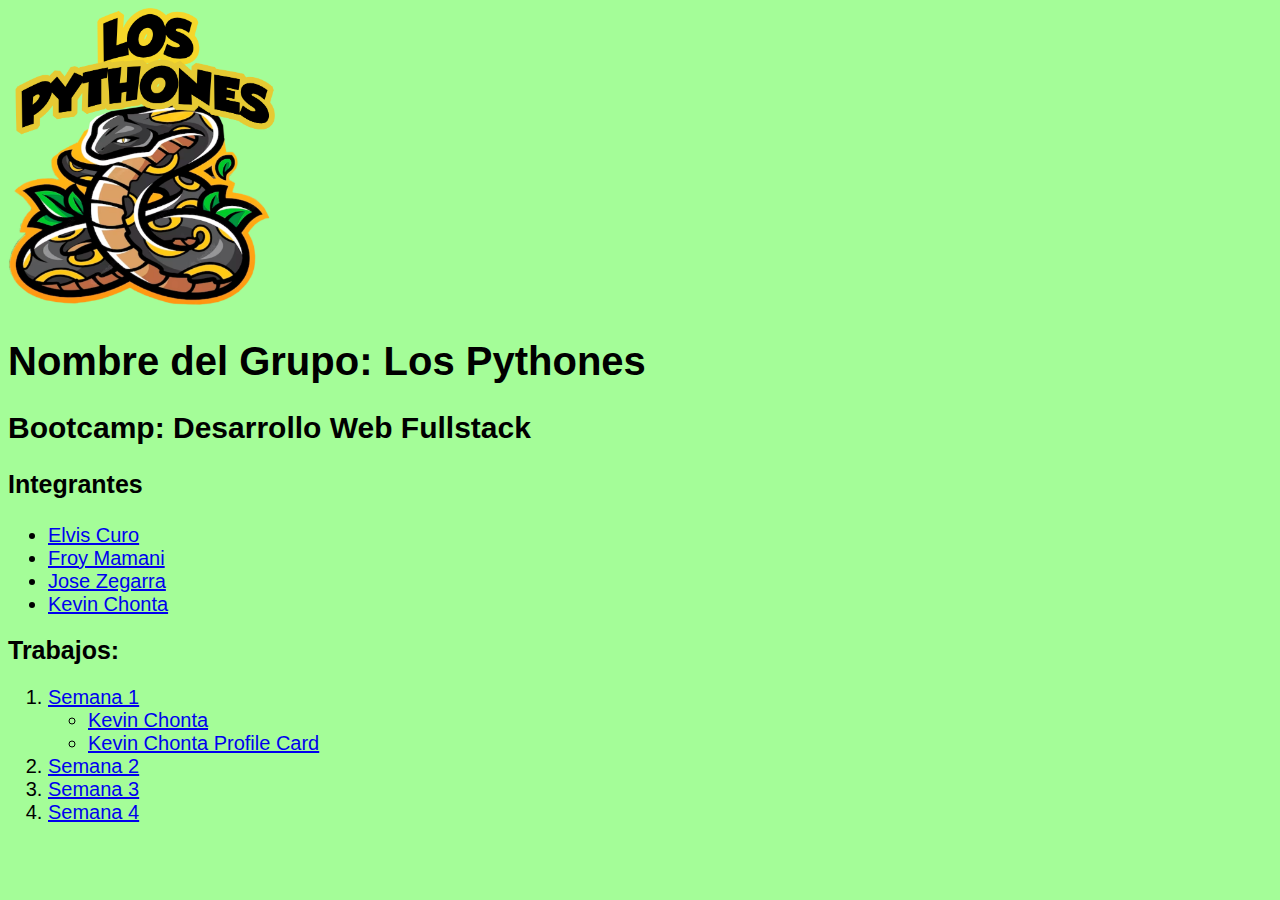
<file: index.html>
<!DOCTYPE html>
<html lang="en">

<head>
    <meta charset="UTF-8">
    <meta http-equiv="X-UA-Compatible" content="IE=edge">
    <meta name="viewport" content="width=device-width, initial-scale=1.0">
    <title>Los Pythones</title>
    <link rel="shortcut icon" href="imagenes/logo-python.png" type="logo de python">
    <style>
    body {background-color: rgb(164, 253, 152);
    }
    </style>
</head>

<body>
    <header>
        <nav>
            <img src="./imagenes/logo-los-pythones.png" alt="Logo del grupo los Pythones" height="300"/>
        </nav>
    </header>
    <main>
        <article>
            <div>
                <div>
                    <h1
                    style="color: black; 
                          font-size: 40px;
                          font-family: 'Gill Sans', 'Gill Sans MT', Calibri, 'Trebuchet MS', sans-serif;"
                    >Nombre del Grupo: Los Pythones</h1>
                    <h2
                    style="color: black; 
                          font-size: 30px;
                          font-family: 'Gill Sans', 'Gill Sans MT', Calibri, 'Trebuchet MS', sans-serif;"
                    >Bootcamp: Desarrollo Web Fullstack</h2>
                    <h3
                    style="color: black; 
                          font-size: 25px;
                          font-family: 'Gill Sans', 'Gill Sans MT', Calibri, 'Trebuchet MS', sans-serif;"
                    >Integrantes</h3>
                </div>
                <div>
                    <ul
                    style="font-size: 20px;
                            font-family: 'Gill Sans', 'Gill Sans MT', Calibri, 'Trebuchet MS', sans-serif;"
                    >
                        <li>
                            <a href="#">Elvis Curo</a>
                        </li>
                        <li>
                            <a href="#">Froy Mamani</a>
                        </li>
                        <li>
                            <a href="#">Jose Zegarra</a>
                        </li>
                        <li>
                            <a href="#">Kevin Chonta</a>
                        </li>
                    </ul>
                </div>
                <div>
                    <h2
                    style="color: black; 
                          font-size: 25px;
                          font-family: 'Gill Sans', 'Gill Sans MT', Calibri, 'Trebuchet MS', sans-serif;"
                    >
                        Trabajos:</h2>
                    <ol
                    style="font-size: 20px;
                            font-family: 'Gill Sans', 'Gill Sans MT', Calibri, 'Trebuchet MS', sans-serif;"
                    >
                        <li>
                            <a href="#">Semana 1</a>
                        </li>
                        <ul>
                            <li>
                                <a href="Profile.html">Kevin Chonta</a>
                            </li>
                       
                            <li>
                                <a href="ProfileCard.html">Kevin Chonta Profile Card</a>
                            </li>
                          
                        </ul>
                        <li>
                            <a href="#">Semana 2</a>
                        </li>
                        <li>
                            <a href="#">Semana 3</a>
                        </li>
                        <li>
                            <a href="#">Semana 4</a>
                        </li>
                    </ol>
                </div>
            </div>
        </article>
    </main>
</body>

</html>
</file>
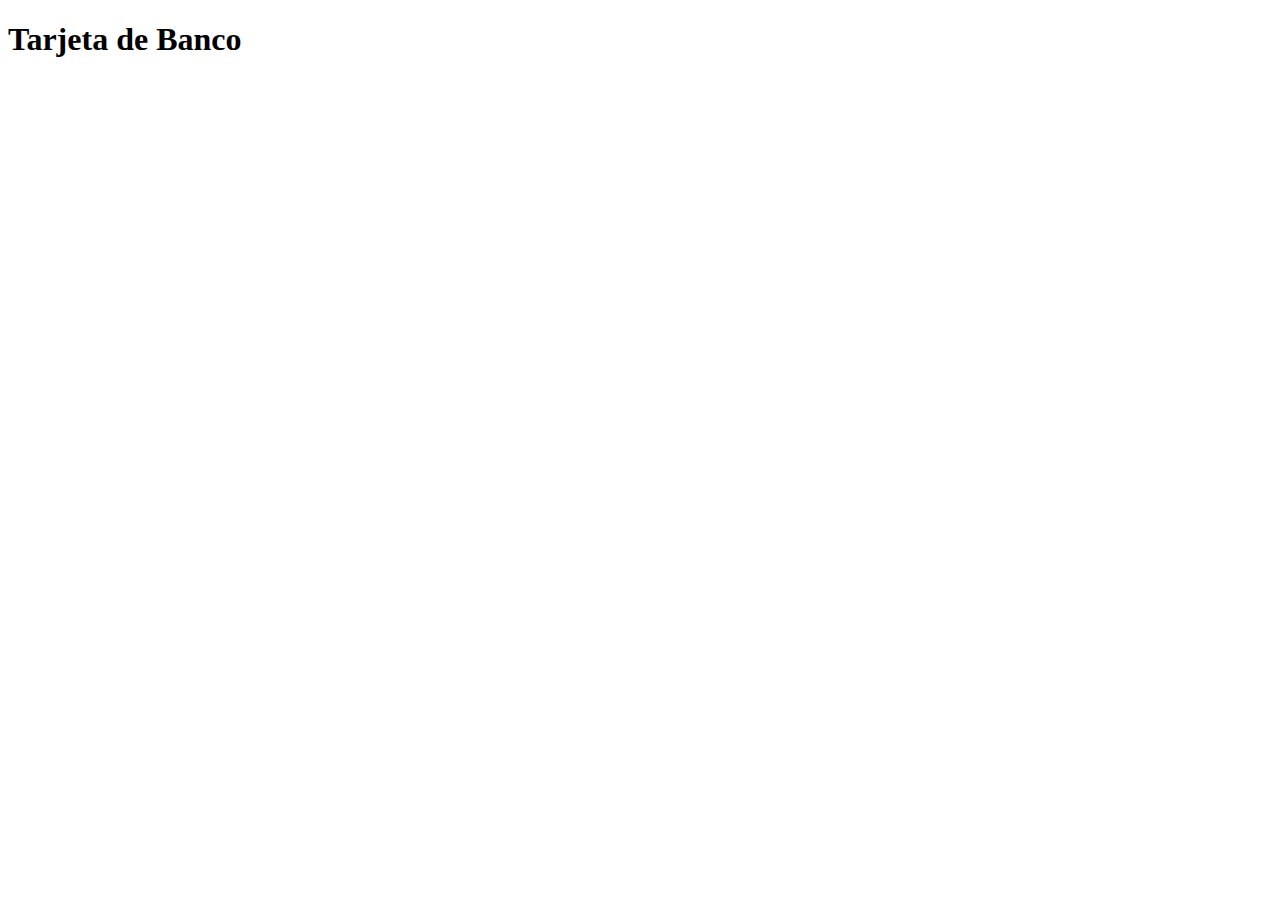
<file: imagenes/semana1/bank-card/index.html>
<!DOCTYPE html>
<html lang="es">

<head>
    <meta charset="UTF-8">
    <meta http-equiv="X-UA-Compatible" content="IE=edge">
    <meta name="viewport" content="width=device-width, initial-scale=1.0">
    <title>Tarjeta de Banco</title>
</head>

<body>
    <h1>Tarjeta de Banco</h1>

    <script>
        // BCP 455788 && Interbank 421355 && BBVA 455103
        alert('Bienvenidos al banco Lima');
        //let para crear variable, var tbn, const
        //promt me permite poner un texto
        //comando para condicionales switch, if, ? : y otro con operacionales && tambien ||
        let cardNumber = prompt('Por favor digite sus primeros seis digitos de su tarjeta');
        let validationCard = false;

        switch (cardNumber) {
            case '455788':
                alert('usted es BCP');
                alert('Muchas gracias por ser BCP');
                validationCard = true;
                break;
            case '421355':
                alert('usted es interbank');
                alert('Muchas gracias por ser interbank');
                validationCard = true;
                break;
            case '455103':
                alert('usted es BBVA');
                alert('Muchas gracia por ser BBVA');
                validationCard = true;
                break;
            default:
                alert('nosotros no trabajamos con su banco');
                break;
        }

        
        if (validationCard) {
            let bd = {
                database1: '455788455786',
                database2: '421355421355',
                database3: '455103455103',
            }
            cardNumber = prompt('ingrese su numero de tarjeta completa');
            if (bd.database1 == cardNumber) {
                alert('gracias 1');
            } else if (bd.database2 == cardNumber) {
                alert('gracias 2');
            } else if (bd.database3 == cardNumber) {
                alert('gracias 3')
            } else {
                alert('No coincide con nuestra base de datos')  
            } 
        } 
    </script>
</body>

</html>
</file>
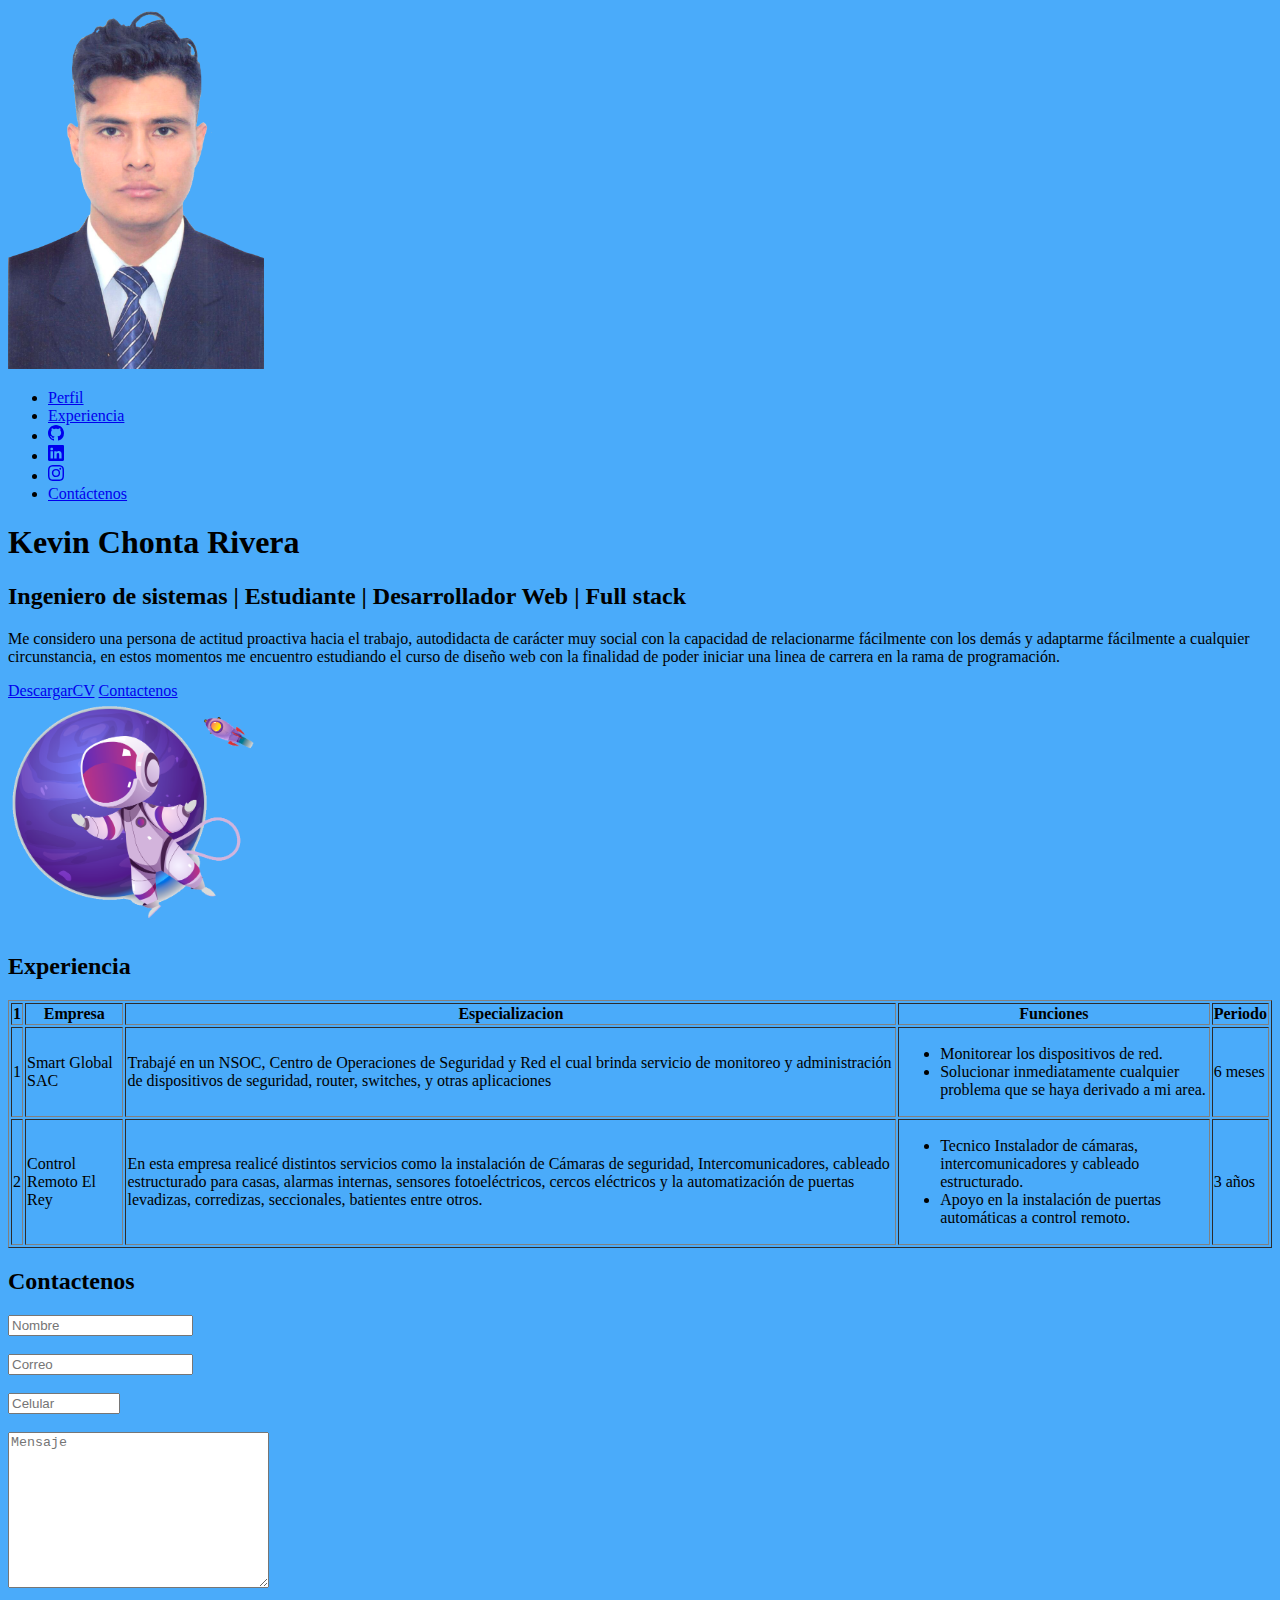
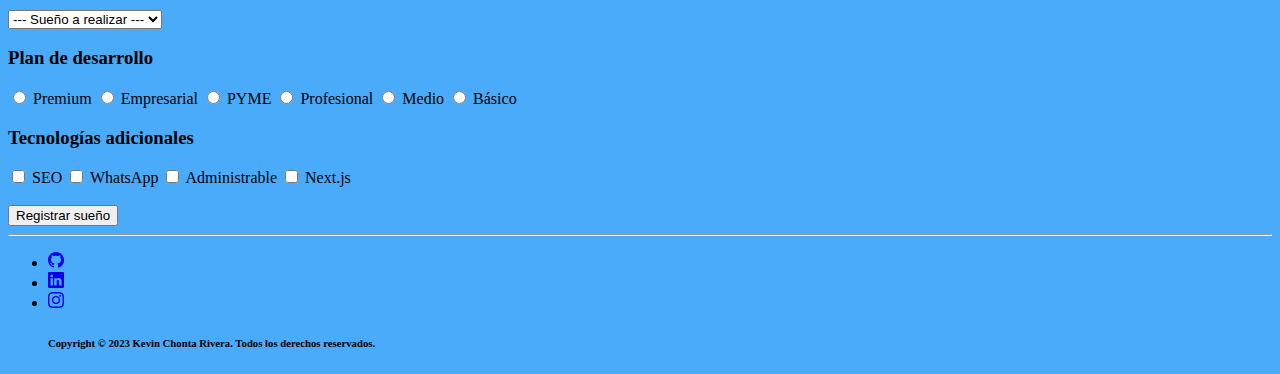
<file: Profile.html>
<!DOCTYPE html>
<html lang="es">

<head>
    <meta charset="UTF-8" />
    <meta name="viewport" content="width=device-width, initial-scale=1.0" />
    <title>Kevin Chonta Rivera</title>
    <link rel="shortcut icon" href="imagenes/codificacion-html.png" type="codigo html">
    <style>
        body {
            background-color: rgb(74, 171, 250);
        }
    </style>
</head>

<body>
    <header>
        <nav>
            <div>
                <img src="imagenes/kevin.png" alt="Foto de perfil kevin" width="256" />
                <ul>
                    <li>
                        <a href="#profile">Perfil</a>
                    </li>
                    <li>
                        <a href="#experiences">Experiencia</a>
                    </li>
                    <li>
                        <a href="https://github.com/Kevinelkr/">
                            <svg xmln="http://www.w3.org/2000/svg" width="16" height="16" fill="currentColor"
                                class="bi bi-github" viewBox="0 0 16 16">
                                <path
                                    d="M8 0C3.58 0 0 3.58 0 8c0 3.54 2.29 6.53 5.47 7.59.4.07.55-.17.55-.38 0-.19-.01-.82-.01-1.49-2.01.37-2.53-.49-2.69-.94-.09-.23-.48-.94-.82-1.13-.28-.15-.68-.52-.01-.53.63-.01 1.08.58 1.23.82.72 1.21 1.87.87 2.33.66.07-.52.28-.87.51-1.07-1.78-.2-3.64-.89-3.64-3.95 0-.87.31-1.59.82-2.15-.08-.2-.36-1.02.08-2.12 0 0 .67-.21 2.2.82.64-.18 1.32-.27 2-.27.68 0 1.36.09 2 .27 1.53-1.04 2.2-.82 2.2-.82.44 1.1.16 1.92.08 2.12.51.56.82 1.27.82 2.15 0 3.07-1.87 3.75-3.65 3.95.29.25.54.73.54 1.48 0 1.07-.01 1.93-.01 2.2 0 .21.15.46.55.38A8.012 8.012 0 0 0 16 8c0-4.42-3.58-8-8-8z" />
                            </svg>
                        </a>
                    </li>
                    <li>
                        <a href="https://www.linkedin.com/in/kevin-chonta-rivera-b6b406154//">
                            <svg xmlns="" width="16" height="16" fill="currentColor" class="bi bi-linkedin"
                                viewBox="0 0 16 16">
                                <path
                                    d="M0 1.146C0 .513.526 0 1.175 0h13.65C15.474 0 16 .513 16 1.146v13.708c0 .633-.526 1.146-1.175 1.146H1.175C.526 16 0 15.487 0 14.854V1.146zm4.943 12.248V6.169H2.542v7.225h2.401zm-1.2-8.212c.837 0 1.358-.554 1.358-1.248-.015-.709-.52-1.248-1.342-1.248-.822 0-1.359.54-1.359 1.248 0 .694.521 1.248 1.327 1.248h.016zm4.908 8.212V9.359c0-.216.016-.432.08-.586.173-.431.568-.878 1.232-.878.869 0 1.216.662 1.216 1.634v3.865h2.401V9.25c0-2.22-1.184-3.252-2.764-3.252-1.274 0-1.845.7-2.165 1.193v.025h-.016a5.54 5.54 0 0 1 .016-.025V6.169h-2.4c.03.678 0 7.225 0 7.225h2.4z" />
                            </svg>
                        </a>
                    </li>
                    <li>
                        <a href="https://www.instagram.com/chontarivera/">
                            <svg xmlns="http://www.w3.org/2000/svg" width="16" height="16" fill="currentColor"
                                class="bi bi-instagram" viewBox="0 0 16 16">
                                <path
                                    d="M8 0C5.829 0 5.556.01 4.703.048 3.85.088 3.269.222 2.76.42a3.917 3.917 0 0 0-1.417.923A3.927 3.927 0 0 0 .42 2.76C.222 3.268.087 3.85.048 4.7.01 5.555 0 5.827 0 8.001c0 2.172.01 2.444.048 3.297.04.852.174 1.433.372 1.942.205.526.478.972.923 1.417.444.445.89.719 1.416.923.51.198 1.09.333 1.942.372C5.555 15.99 5.827 16 8 16s2.444-.01 3.298-.048c.851-.04 1.434-.174 1.943-.372a3.916 3.916 0 0 0 1.416-.923c.445-.445.718-.891.923-1.417.197-.509.332-1.09.372-1.942C15.99 10.445 16 10.173 16 8s-.01-2.445-.048-3.299c-.04-.851-.175-1.433-.372-1.941a3.926 3.926 0 0 0-.923-1.417A3.911 3.911 0 0 0 13.24.42c-.51-.198-1.092-.333-1.943-.372C10.443.01 10.172 0 7.998 0h.003zm-.717 1.442h.718c2.136 0 2.389.007 3.232.046.78.035 1.204.166 1.486.275.373.145.64.319.92.599.28.28.453.546.598.92.11.281.24.705.275 1.485.039.843.047 1.096.047 3.231s-.008 2.389-.047 3.232c-.035.78-.166 1.203-.275 1.485a2.47 2.47 0 0 1-.599.919c-.28.28-.546.453-.92.598-.28.11-.704.24-1.485.276-.843.038-1.096.047-3.232.047s-2.39-.009-3.233-.047c-.78-.036-1.203-.166-1.485-.276a2.478 2.478 0 0 1-.92-.598 2.48 2.48 0 0 1-.6-.92c-.109-.281-.24-.705-.275-1.485-.038-.843-.046-1.096-.046-3.233 0-2.136.008-2.388.046-3.231.036-.78.166-1.204.276-1.486.145-.373.319-.64.599-.92.28-.28.546-.453.92-.598.282-.11.705-.24 1.485-.276.738-.034 1.024-.044 2.515-.045v.002zm4.988 1.328a.96.96 0 1 0 0 1.92.96.96 0 0 0 0-1.92zm-4.27 1.122a4.109 4.109 0 1 0 0 8.217 4.109 4.109 0 0 0 0-8.217zm0 1.441a2.667 2.667 0 1 1 0 5.334 2.667 2.667 0 0 1 0-5.334z" />
                            </svg>
                        </a>
                    </li>
                    <li>
                        <a href="#contact">Contáctenos</a>
                    </li>
                </ul>
            </div>
        </nav>
    </header>
    <main>
        <article id="profile">
            <div>
                <h1>Kevin Chonta Rivera</h1>
                <h2>Ingeniero de sistemas | Estudiante | Desarrollador Web | Full stack</h2>
                <P>Me considero una persona de actitud proactiva hacia el trabajo, autodidacta de carácter muy social
                    con la capacidad de relacionarme fácilmente con los demás y adaptarme fácilmente a cualquier
                    circunstancia, en estos momentos me encuentro estudiando el curso de diseño web con la finalidad de
                    poder iniciar una linea de carrera en la rama de programación.</P>
                <a
                    href="https://drive.google.com/file/d/1I5jieSDbr7fQ99nfN7xzaiChhr6kMv_n/view?usp=share_link">DescargarCV</a>
                <a href="#contact">Contactenos</a>
                <br>
                <img src="imagenes/astronauta.png" alt="Imagen" ; width="260">
            </div>
        </article>
        <section id="experiences">
            <div>
                <h2>Experiencia</h2>
                <table border="1">
                    <thead>
                        <tr>
                            <th>
                                1
                            </th>
                            <th>
                                Empresa
                            </th>
                            <th>
                                Especializacion
                            </th>
                            <th>
                                Funciones
                            </th>
                            <th>
                                Periodo
                            </th>
                        </tr>
                    </thead>
                    <tbody>
                        <tr>
                            <td>1</td>
                            <td>Smart Global SAC</td>
                            <td>Trabajé en un NSOC, Centro de Operaciones de Seguridad y Red el cual brinda servicio de
                                monitoreo y administración de dispositivos de seguridad, router, switches, y otras
                                aplicaciones </td>
                            <td>
                                <ul>
                                    <li>Monitorear los dispositivos de red.</li>
                                    <li>Solucionar inmediatamente cualquier problema que se haya derivado a mi area.
                                    </li>
                                </ul>
                            </td>
                            <td>6 meses</td>
                        </tr>
                        <tr>
                            <td>2</td>
                            <td>Control Remoto El Rey</td>
                            <td>En esta empresa realicé distintos servicios como la instalación de Cámaras de seguridad,
                                Intercomunicadores, cableado estructurado para casas, alarmas internas, sensores
                                fotoeléctricos, cercos eléctricos y la automatización de puertas levadizas, corredizas,
                                seccionales, batientes entre otros.</td>
                            <td>
                                <ul>
                                    <li>Tecnico Instalador de cámaras, intercomunicadores y cableado estructurado.</li>
                                    <li>Apoyo en la instalación de puertas automáticas a control remoto.</li>
                                </ul>
                            </td>
                            <td>3 años</td>
                        </tr>
                    </tbody>
                </table>
            </div>
        </section>
        <section id="contact">
            <div>
                <h2>
                    Contactenos
                </h2>
                <form>
                    <input type="text" name="name" id="name" placeholder="Nombre" required />
                    <br />
                    <br />
                    <input type="email" name="email" id="email" placeholder="Correo" minlength="5" maxlength="256"
                        required />
                    <br />
                    <br />
                    <input type="number" name="phone" id="phone" placeholder="Celular" min="900000000" max="999999999"
                        required />
                    <br />
                    <br />
                    <textarea name="message" id="message" cols="30" rows="10" placeholder="Mensaje" maxlength="256"
                        required></textarea>
                    <br />
                    <br />
                    <select name="dream" id="dream" required>
                        <option value="">--- Sueño a realizar ---</option>
                        <option value="web-page">Página Web</option>
                        <option value="landing-page">Landing Page</option>
                        <option value="e-commerce">e-commerce</option>
                        <option value="e-learning">e-learning</option>
                        <option value="blog">Blog</option>
                        <option value="portfolio">Portafolio</option>
                        <option value="admin-dashboard">Admin Dashboard</option>
                        <option value="application">Aplicación</option>
                    </select>
                    <br>
                    <h3>Plan de desarrollo</h3>
                    <input type="radio" name="plan" id="premium" value="premium">
                    <label for="premium">Premium</label>
                    <input type="radio" name="plan" id="business" value="business">
                    <label for="business">Empresarial</label>
                    <input type="radio" name="plan" id="pyme" value="pyme">
                    <label for="pyme">PYME</label>
                    <input type="radio" name="plan" id="professional" value="professional">
                    <label for="professional">Profesional</label>
                    <input type="radio" name="plan" id="medium" value="medium">
                    <label for="medium">Medio</label>
                    <input type="radio" name="plan" id="basic" value="basic">
                    <label for="basic">Básico</label>
                    <br>
                    <h3>Tecnologías adicionales</h3>
                    <input type="checkbox" name="seo" id="seo" />
                    <label for="seo">SEO</label>
                    <input type="checkbox" name="whatsapp" id="whatsapp" />
                    <label for="whatsapp">WhatsApp</label>
                    <input type="checkbox" name="self-administered" id="administered" />
                    <label for="administered">Administrable</label>
                    <input type="checkbox" name="nextjs" id="nextjs" />
                    <label for="nextjs">Next.js</label>
                    <br />
                    <br />
                    <input type="submit" value="Registrar sueño" />
                </form>
            </div>
        </section>
    </main>
    <HR>
    <footer>
        <nav>
            <div>
                <ul>
                    <li>
                        <a href="https://github.com/Kevinelkr/">
                            <svg xmln="http://www.w3.org/2000/svg" width="16" height="16" fill="currentColor"
                                class="bi bi-github" viewBox="0 0 16 16">
                                <path
                                    d="M8 0C3.58 0 0 3.58 0 8c0 3.54 2.29 6.53 5.47 7.59.4.07.55-.17.55-.38 0-.19-.01-.82-.01-1.49-2.01.37-2.53-.49-2.69-.94-.09-.23-.48-.94-.82-1.13-.28-.15-.68-.52-.01-.53.63-.01 1.08.58 1.23.82.72 1.21 1.87.87 2.33.66.07-.52.28-.87.51-1.07-1.78-.2-3.64-.89-3.64-3.95 0-.87.31-1.59.82-2.15-.08-.2-.36-1.02.08-2.12 0 0 .67-.21 2.2.82.64-.18 1.32-.27 2-.27.68 0 1.36.09 2 .27 1.53-1.04 2.2-.82 2.2-.82.44 1.1.16 1.92.08 2.12.51.56.82 1.27.82 2.15 0 3.07-1.87 3.75-3.65 3.95.29.25.54.73.54 1.48 0 1.07-.01 1.93-.01 2.2 0 .21.15.46.55.38A8.012 8.012 0 0 0 16 8c0-4.42-3.58-8-8-8z" />
                            </svg>
                        </a>
                    </li>
                    <li>
                        <a href="https://www.linkedin.com/in/kevin-chonta-rivera-b6b406154//">
                            <svg xmlns="" width="16" height="16" fill="currentColor" class="bi bi-linkedin"
                                viewBox="0 0 16 16">
                                <path
                                    d="M0 1.146C0 .513.526 0 1.175 0h13.65C15.474 0 16 .513 16 1.146v13.708c0 .633-.526 1.146-1.175 1.146H1.175C.526 16 0 15.487 0 14.854V1.146zm4.943 12.248V6.169H2.542v7.225h2.401zm-1.2-8.212c.837 0 1.358-.554 1.358-1.248-.015-.709-.52-1.248-1.342-1.248-.822 0-1.359.54-1.359 1.248 0 .694.521 1.248 1.327 1.248h.016zm4.908 8.212V9.359c0-.216.016-.432.08-.586.173-.431.568-.878 1.232-.878.869 0 1.216.662 1.216 1.634v3.865h2.401V9.25c0-2.22-1.184-3.252-2.764-3.252-1.274 0-1.845.7-2.165 1.193v.025h-.016a5.54 5.54 0 0 1 .016-.025V6.169h-2.4c.03.678 0 7.225 0 7.225h2.4z" />
                            </svg>
                        </a>
                    </li>
                    <li>
                        <a href="https://www.instagram.com/chontarivera/">
                            <svg xmlns="http://www.w3.org/2000/svg" width="16" height="16" fill="currentColor"
                                class="bi bi-instagram" viewBox="0 0 16 16">
                                <path
                                    d="M8 0C5.829 0 5.556.01 4.703.048 3.85.088 3.269.222 2.76.42a3.917 3.917 0 0 0-1.417.923A3.927 3.927 0 0 0 .42 2.76C.222 3.268.087 3.85.048 4.7.01 5.555 0 5.827 0 8.001c0 2.172.01 2.444.048 3.297.04.852.174 1.433.372 1.942.205.526.478.972.923 1.417.444.445.89.719 1.416.923.51.198 1.09.333 1.942.372C5.555 15.99 5.827 16 8 16s2.444-.01 3.298-.048c.851-.04 1.434-.174 1.943-.372a3.916 3.916 0 0 0 1.416-.923c.445-.445.718-.891.923-1.417.197-.509.332-1.09.372-1.942C15.99 10.445 16 10.173 16 8s-.01-2.445-.048-3.299c-.04-.851-.175-1.433-.372-1.941a3.926 3.926 0 0 0-.923-1.417A3.911 3.911 0 0 0 13.24.42c-.51-.198-1.092-.333-1.943-.372C10.443.01 10.172 0 7.998 0h.003zm-.717 1.442h.718c2.136 0 2.389.007 3.232.046.78.035 1.204.166 1.486.275.373.145.64.319.92.599.28.28.453.546.598.92.11.281.24.705.275 1.485.039.843.047 1.096.047 3.231s-.008 2.389-.047 3.232c-.035.78-.166 1.203-.275 1.485a2.47 2.47 0 0 1-.599.919c-.28.28-.546.453-.92.598-.28.11-.704.24-1.485.276-.843.038-1.096.047-3.232.047s-2.39-.009-3.233-.047c-.78-.036-1.203-.166-1.485-.276a2.478 2.478 0 0 1-.92-.598 2.48 2.48 0 0 1-.6-.92c-.109-.281-.24-.705-.275-1.485-.038-.843-.046-1.096-.046-3.233 0-2.136.008-2.388.046-3.231.036-.78.166-1.204.276-1.486.145-.373.319-.64.599-.92.28-.28.546-.453.92-.598.282-.11.705-.24 1.485-.276.738-.034 1.024-.044 2.515-.045v.002zm4.988 1.328a.96.96 0 1 0 0 1.92.96.96 0 0 0 0-1.92zm-4.27 1.122a4.109 4.109 0 1 0 0 8.217 4.109 4.109 0 0 0 0-8.217zm0 1.441a2.667 2.667 0 1 1 0 5.334 2.667 2.667 0 0 1 0-5.334z" />
                            </svg>
                        </a>
                    </li>
                    <h6>
                        Copyright © 2023 Kevin Chonta Rivera. Todos los derechos reservados.
                    </h6>
                </ul>

            </div>
        </nav>
    </footer>
</body>

</html>
</file>
